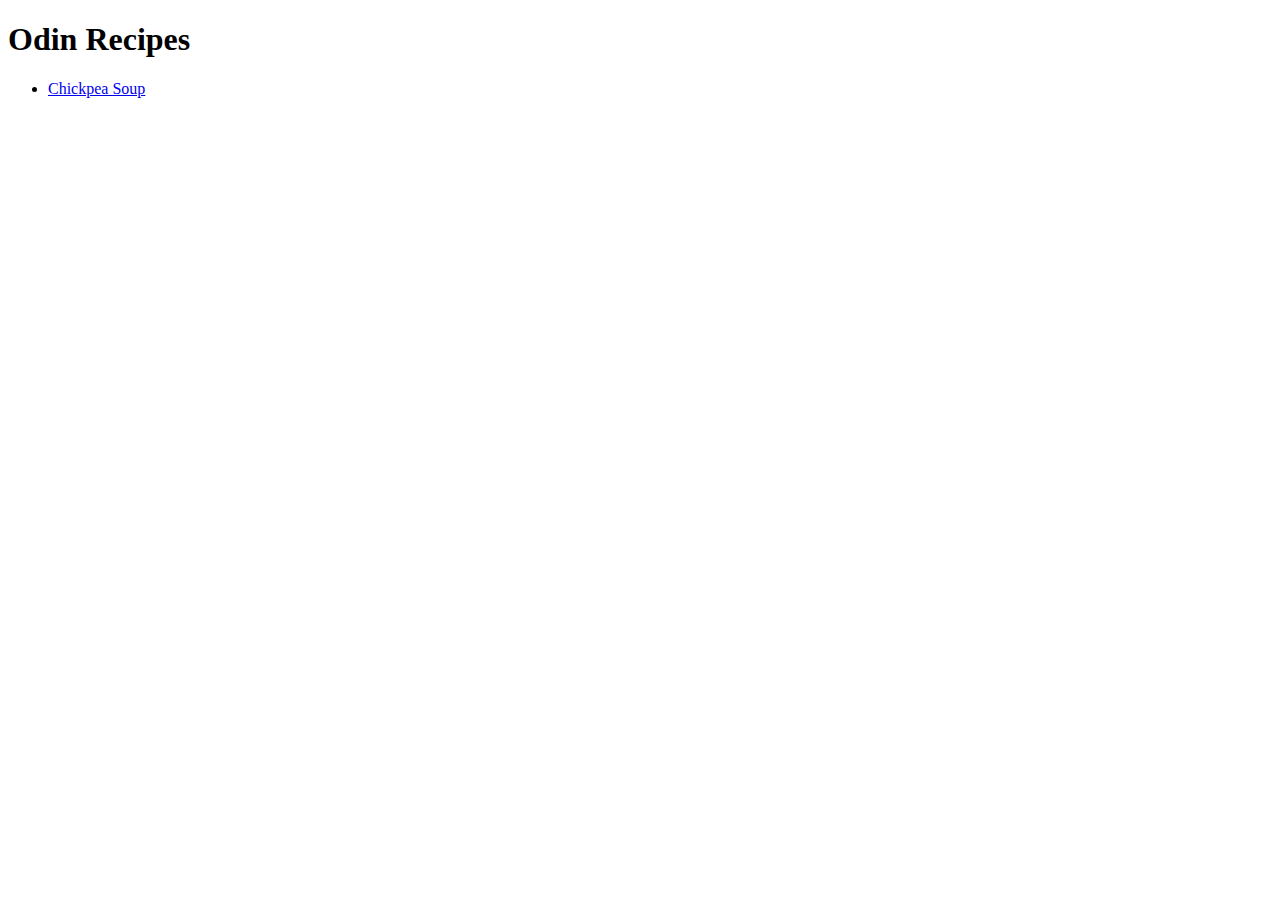
<file: index.html>
<!DOCTYPE html>
<html lang="en">
<head>
    <meta charset="UTF-8">
    <meta http-equiv="X-UA-Compatible" content="IE=edge">
    <meta name="viewport" content="width=device-width, initial-scale=1.0">
    <title>Document</title>
</head>
<body>
    <h1>Odin Recipes</h1>
    <ul>
        <li><a href="/recipes/chickpeasoup.html">Chickpea Soup</a></li>
    </ul>
</body>
</html>
</file>
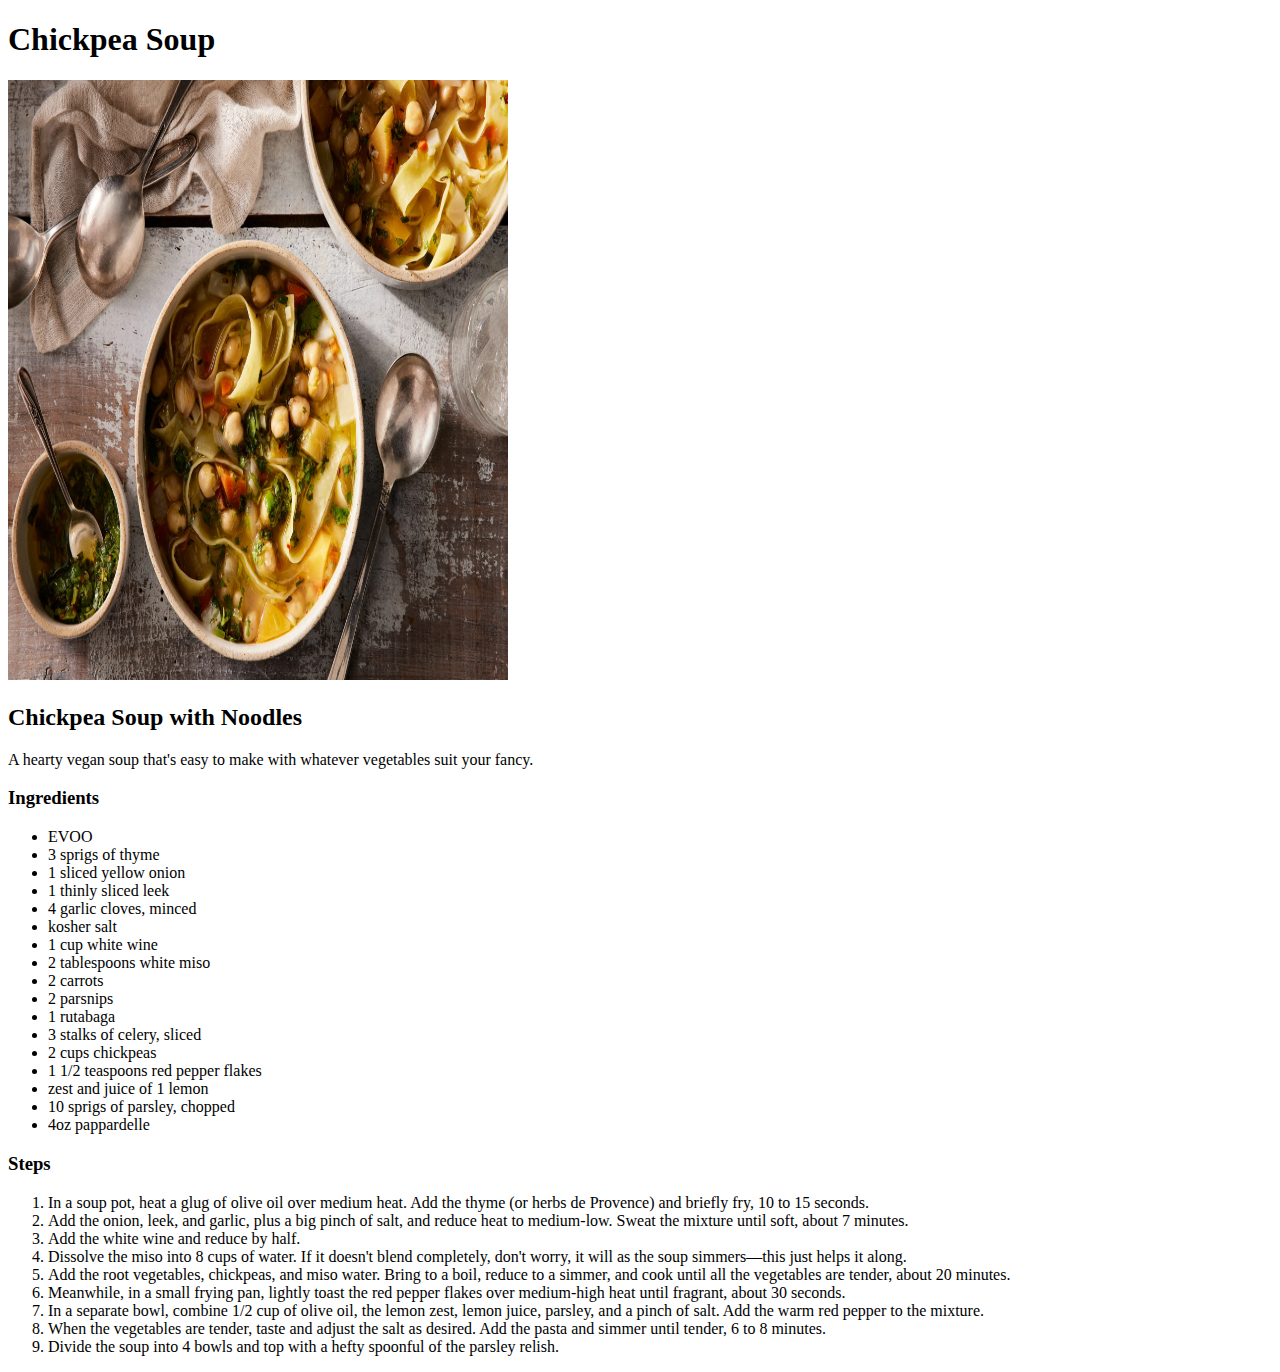
<file: recipes/chickpeasoup.html>
<!DOCTYPE html>
<html lang="en">
<head>
    <meta charset="UTF-8">
    <meta http-equiv="X-UA-Compatible" content="IE=edge">
    <meta name="viewport" content="width=<h1>, initial-scale=1.0">
    <title>Chickpea Soup</title>
</head>
<body>
    <h1>Chickpea Soup</h1>
    <img src="chickpeasoup.jpg" width="500" height="600" />
    <h2>Chickpea Soup with Noodles</h2>
    <p>A hearty vegan soup that's easy to make with whatever vegetables suit your fancy.</p>

    <h3>Ingredients</h3>
    <ul>
        <li>EVOO</li>
        <li>3 sprigs of thyme</li>
        <li>1 sliced yellow onion</li>
        <li>1 thinly sliced leek</li>
        <li>4 garlic cloves, minced</li>
        <li>kosher salt</li>
        <li>1 cup white wine</li>
        <li>2 tablespoons white miso</li>
        <li>2 carrots</li>
        <li>2 parsnips</li>
        <li>1 rutabaga</li>
        <li>3 stalks of celery, sliced</li>
        <li>2 cups chickpeas</li>
        <li>1 1/2 teaspoons red pepper flakes</li>
        <li>zest and juice of 1 lemon</li>
        <li>10 sprigs of parsley, chopped</li>
        <li>4oz pappardelle</li>
    </ul>

    <h3>Steps</h3>
    <ol>
        <li>In a soup pot, heat a glug of olive oil over medium heat. Add the thyme (or herbs de Provence) and briefly fry, 10 to 15 seconds.</li>
        <li>Add the onion, leek, and garlic, plus a big pinch of salt, and reduce heat to medium-low. Sweat the mixture until soft, about 7 minutes.</li>
        <li>Add the white wine and reduce by half.</li>
        <li>Dissolve the miso into 8 cups of water. If it doesn't blend completely, don't worry, it will as the soup simmers—this just helps it along.</li>
        <li>Add the root vegetables, chickpeas, and miso water. Bring to a boil, reduce to a simmer, and cook until all the vegetables are tender, about 20 minutes.</li>
        <li>Meanwhile, in a small frying pan, lightly toast the red pepper flakes over medium-high heat until fragrant, about 30 seconds.</li>
        <li>In a separate bowl, combine 1/2 cup of olive oil, the lemon zest, lemon juice, parsley, and a pinch of salt. Add the warm red pepper to the mixture.</li>
        <li>When the vegetables are tender, taste and adjust the salt as desired. Add the pasta and simmer until tender, 6 to 8 minutes.</li>
        <li>Divide the soup into 4 bowls and top with a hefty spoonful of the parsley relish.</li>
    </ol>
</body>
</html>
</file>
